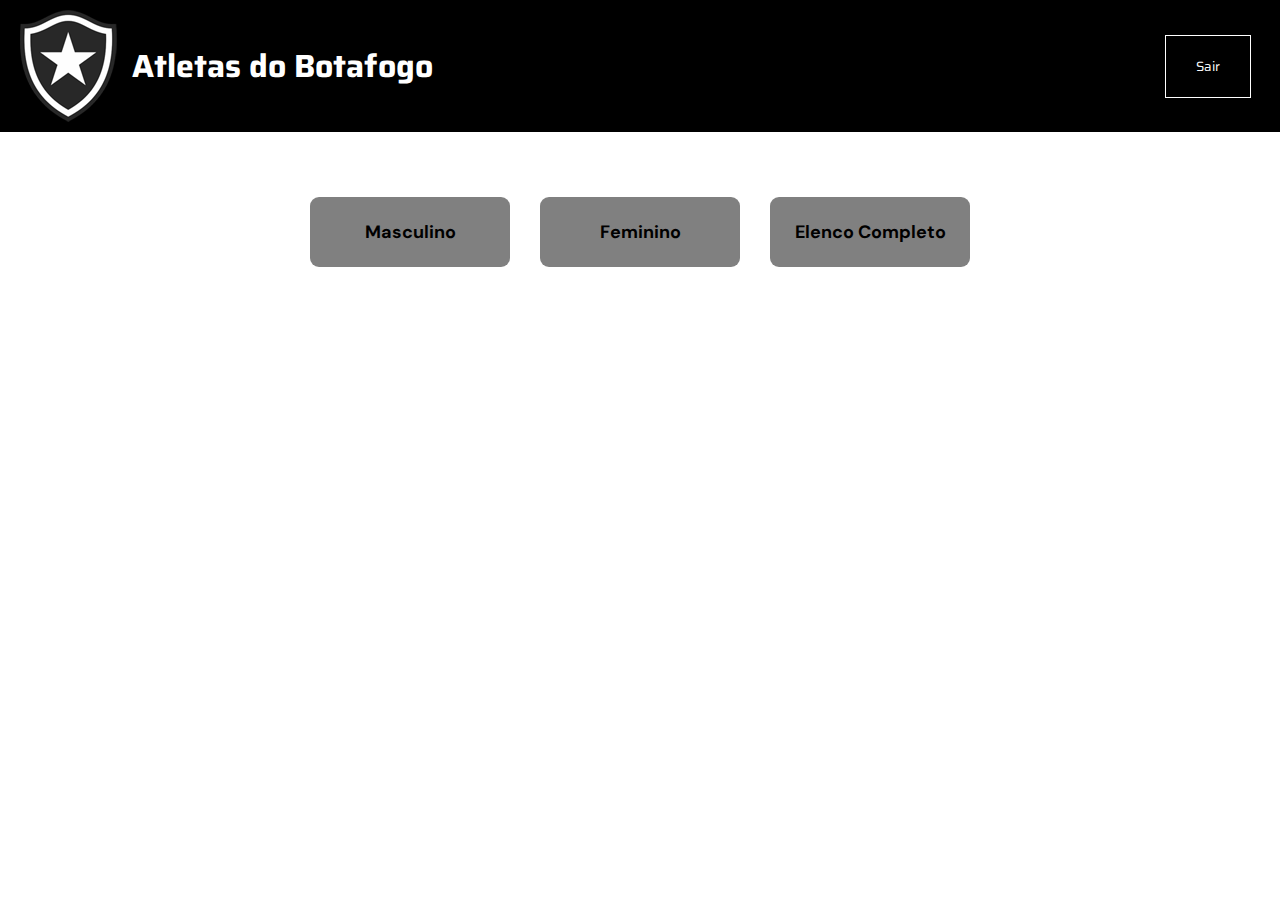
<file: main_atletas/main.html>
<!DOCTYPE html>
<html lang="pt-br">
<head>
    <meta charset="UTF-8">
    <meta name="viewport" content="width=device-width, initial-scale=1.0">
    <title>main_atletas</title>
    <link rel="stylesheet" href="main.css">
    <link rel="shortcut icon" href="botafogo.png" type="image/x-icon">
    <!--Fonts--> 
    <link rel="preconnect" href="https://fonts.googleapis.com">
    <link rel="preconnect" href="https://fonts.gstatic.com" crossorigin>
    <link href="https://fonts.googleapis.com/css2?family=Kanit&family=Nova+Square&family=Saira&display=swap" rel="stylesheet">
    <link rel="preconnect" href="https://fonts.googleapis.com">
    <link rel="preconnect" href="https://fonts.gstatic.com" crossorigin>
    <link href="https://fonts.googleapis.com/css2?family=DM+Sans:opsz@9..40&family=Kanit&family=Nova+Square&family=Saira&display=swap" rel="stylesheet">
</head>
<body>
    <header>
        <div class="title">
            <img src="logo.png" alt="logo botafogo">
            <h1>Atletas do Botafogo</h1>
        </div>
        <button onclick="sair()" id="sair"><a href="..//index.html">Sair</a></button>
    </header>
    <div id="divbotoes">
        <button id="masculino" class="botoes" onclick="muda(1)" value="masculino">Masculino</button>
        <button id="feminino" class="botoes" onclick="muda(2)" value="feminino">Feminino</button>
        <button id="all" class="botoes" onclick="muda(3)"  value="all">Elenco Completo</button>
    </div>
    <script src="../codigo.js"></script>
</body>

</html>
</file>
<file: main_atletas/main.css>
body {
    margin: 0;
    padding: 0;
    font-family: system-ui, -apple-system, BlinkMacSystemFont, 'Segoe UI', Roboto, Oxygen, Ubuntu, Cantarell, 'Open Sans', 'Helvetica Neue', sans-serif;
}

header {
    background-color: black;
    color: white;
    padding: 10px;
    display: flex;
    justify-content: space-between;
    align-items: center;
}
.title {
    margin: 0;
    display: flex;
    padding-left: 10px;
}
h1{
    padding-left: 15px;
    padding-top: 10px;
    font-family: 'Saira', sans-serif;
}
#sair {
    background-color: transparent;
    color: white;
    border: 1px solid white;
    padding: 20px 30px;
    cursor: pointer;
    margin-right: 1.5%;
    font-family: 'Saira', sans-serif;
}
#sair:hover { 
    background-color: white;
    color: black;
}
#divbotoes{
    display: flex;
    align-items: center;
    justify-content: center;
    flex-direction: row;
    gap: 30px;
    margin: 65px 0px 65px;
}
.botoes{
    padding: 15px;
    width: 200px;
    height: 70px;
    cursor: pointer;
    background-color: gray;
    color: black;
    font-size: large;
    font-weight:bold;
    border-style: none;
    border-radius: 9px;
    font-family: 'DM Sans', sans-serif;
}
.botoes:hover{
    background-color: black;
    color: white;
}
@media (max-width: 768px) {
    #divbotoes{
        flex-direction: column;
    }
}
@media (max-width: 530px){
    img{
        height: 100px;
        width: 100px;
        margin-top: 30px;
    }
}
a{
    text-decoration: none;
    color:white;
}
</file>
